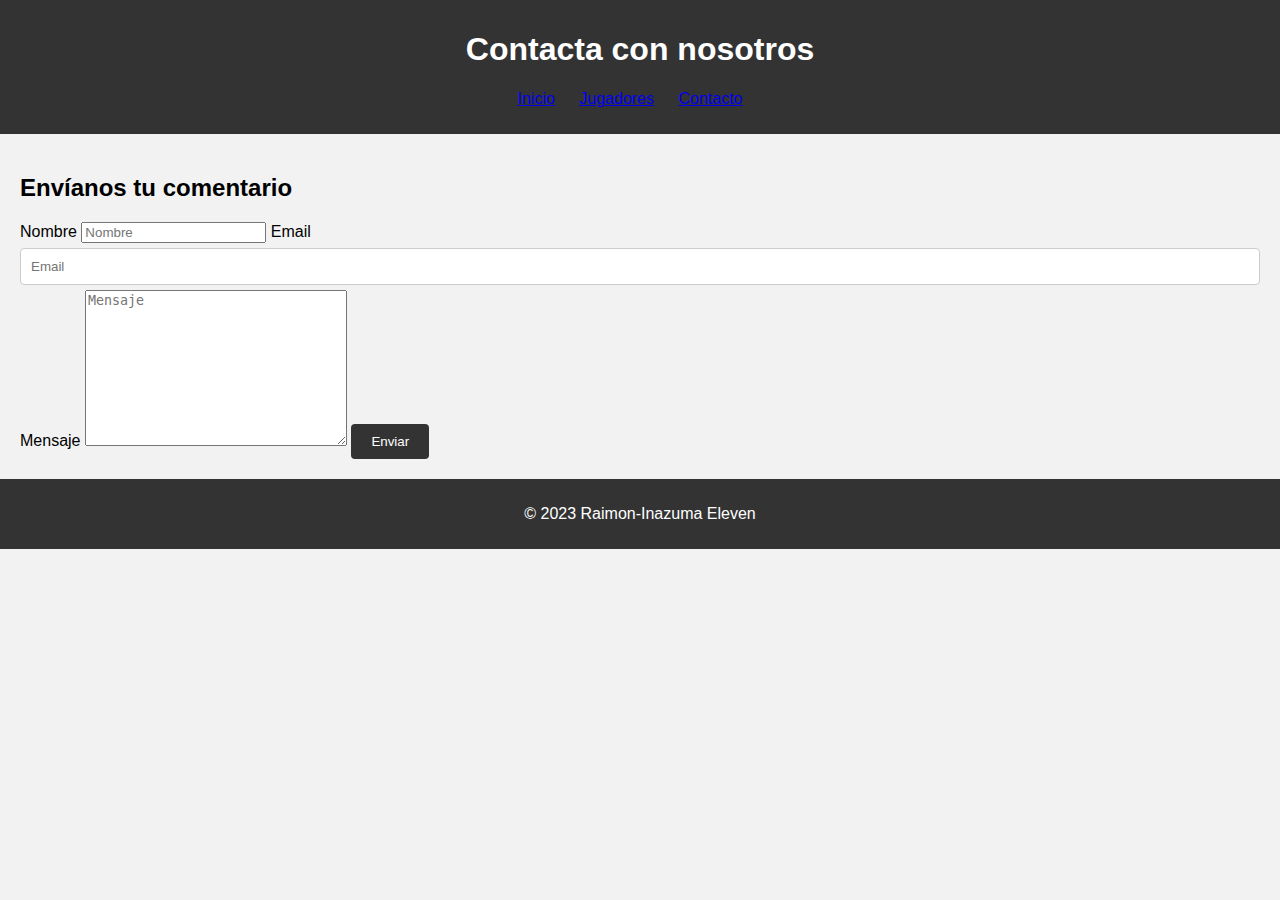
<file: contact.html>
<!DOCTYPE html>
<html lang="es">
<head>
    <meta charset="UTF-8">
    <link rel="stylesheet" href="styles.css">
    <title>Contacto- Raimon -Inazuma Eleven</title>
  
</head>
<body>
    <header>
        <h1>Contacta con nosotros</h1>
        <nav>
            <ul>
                <li><a href="index.html">Inicio</a></li>
                <li><a href="players.html">Jugadores</a></li>
                <li><a href="contact.html">Contacto</a></li>
            </ul>
        </nav>
    </header>
    <section>
        <h2>Envíanos tu comentario</h2>
        <form action="enviar.php" method="post">
            <label for="nombre">Nombre</label>
            <input type="text" name="name" id="name" placeholder="Nombre" required>
            <label for="email">Email</label>
            <input type="email" name="email" id="email" placeholder="Email" required>
            <label for="mensaje">Mensaje</label>
            <textarea name="mensaje" id="message" cols="30" rows="10" placeholder="Mensaje" required></textarea>
            <button type="submit"> Enviar</button>
    </section>
    <footer>
        <p>© 2023 Raimon-Inazuma Eleven</p>
    </footer>
</body>
</html>
</file>
<file: styles.css>
body {
    font-family: Arial, sans-serif;
    margin:0;
    padding:0;
    background-color: #f2f2f2;
}

header {
    background-color: #333;
    color: #fff;
    padding: 10px 0;
    text-align: center;
}

nav ul {
    list-style: none;
    padding: 0;
}

nav ul li {
    display: inline;
    margin-right: 20px;
}

section {
    padding: 20px;
}

footer {
    background-color: #333;
    color: #fff;
    padding: 10px 0;
    text-align: center;
}

/* Estilos especificos */

#nombre, #email, #mensaje {
    width: 100%;
    padding: 10px;
    margin: 5px 0;
    border: 1px solid #ccc;
    border-radius: 4px;
    box-sizing: border-box;
   
}


button {
    background-color: #333;
    color: #fff;
    padding: 10px 20px;
    border: none;
    border-radius: 4px;
    cursor: pointer;
}

button:hover {
    background-color: #555;
}
</file>
